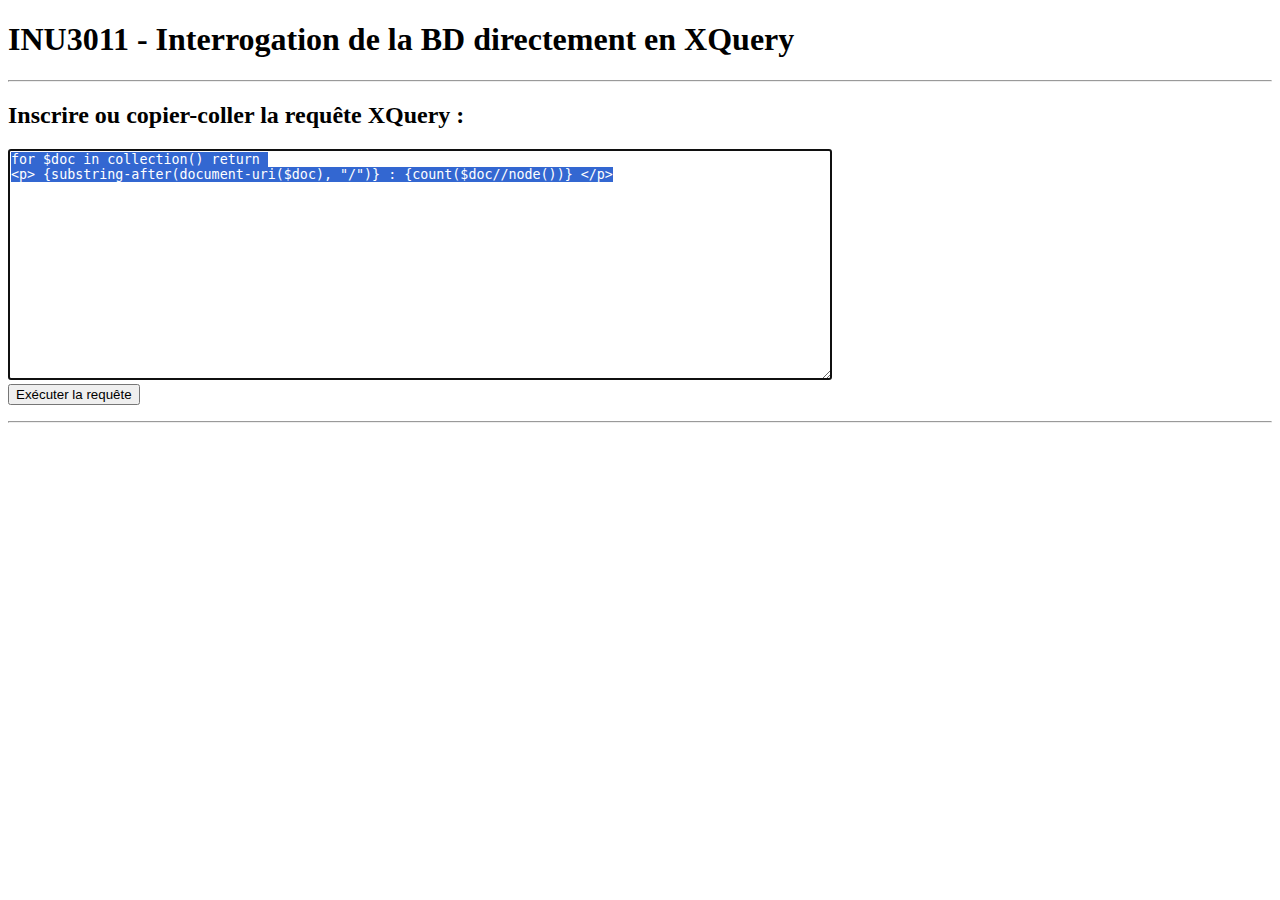
<file: src/BD/XQ.htm>
﻿<!DOCTYPE HTML>
<HTML> 
  <HEAD>
  <META HTTP-EQUIV="Content-Type" CONTENT="text/html; charset=UTF-8">
  <meta name="viewport" content="width=device-width, initial-scale=1.0">
  <TITLE>INU3011 - Interrogation de la BD directement en XQuery</TITLE>
  </HEAD> 
  <BODY> 
	 <H1>INU3011 - Interrogation de la BD directement en XQuery</H1>
	<HR> 
	 <H2>Inscrire ou copier-coller la requête XQuery :</H2>
	 <FORM ACTION="XQ.php" METHOD="GET">
		<P>
		<TEXTAREA ID="requete" NAME='requete' TYPE="text" ROWS="15"
		COLS="100">for $doc in collection() return
&lt;p> {substring-after(document-uri($doc), "/")} : {count($doc//node())} &lt;/p></TEXTAREA>
    <BR>
		  <INPUT TYPE="submit" VALUE="Exécuter la requête"></P>
		</FORM> 
	<HR>
	<SCRIPT TYPE="text/javascript">
	document.getElementById('requete').select();
	</SCRIPT>
  </BODY>
</HTML>
</file>
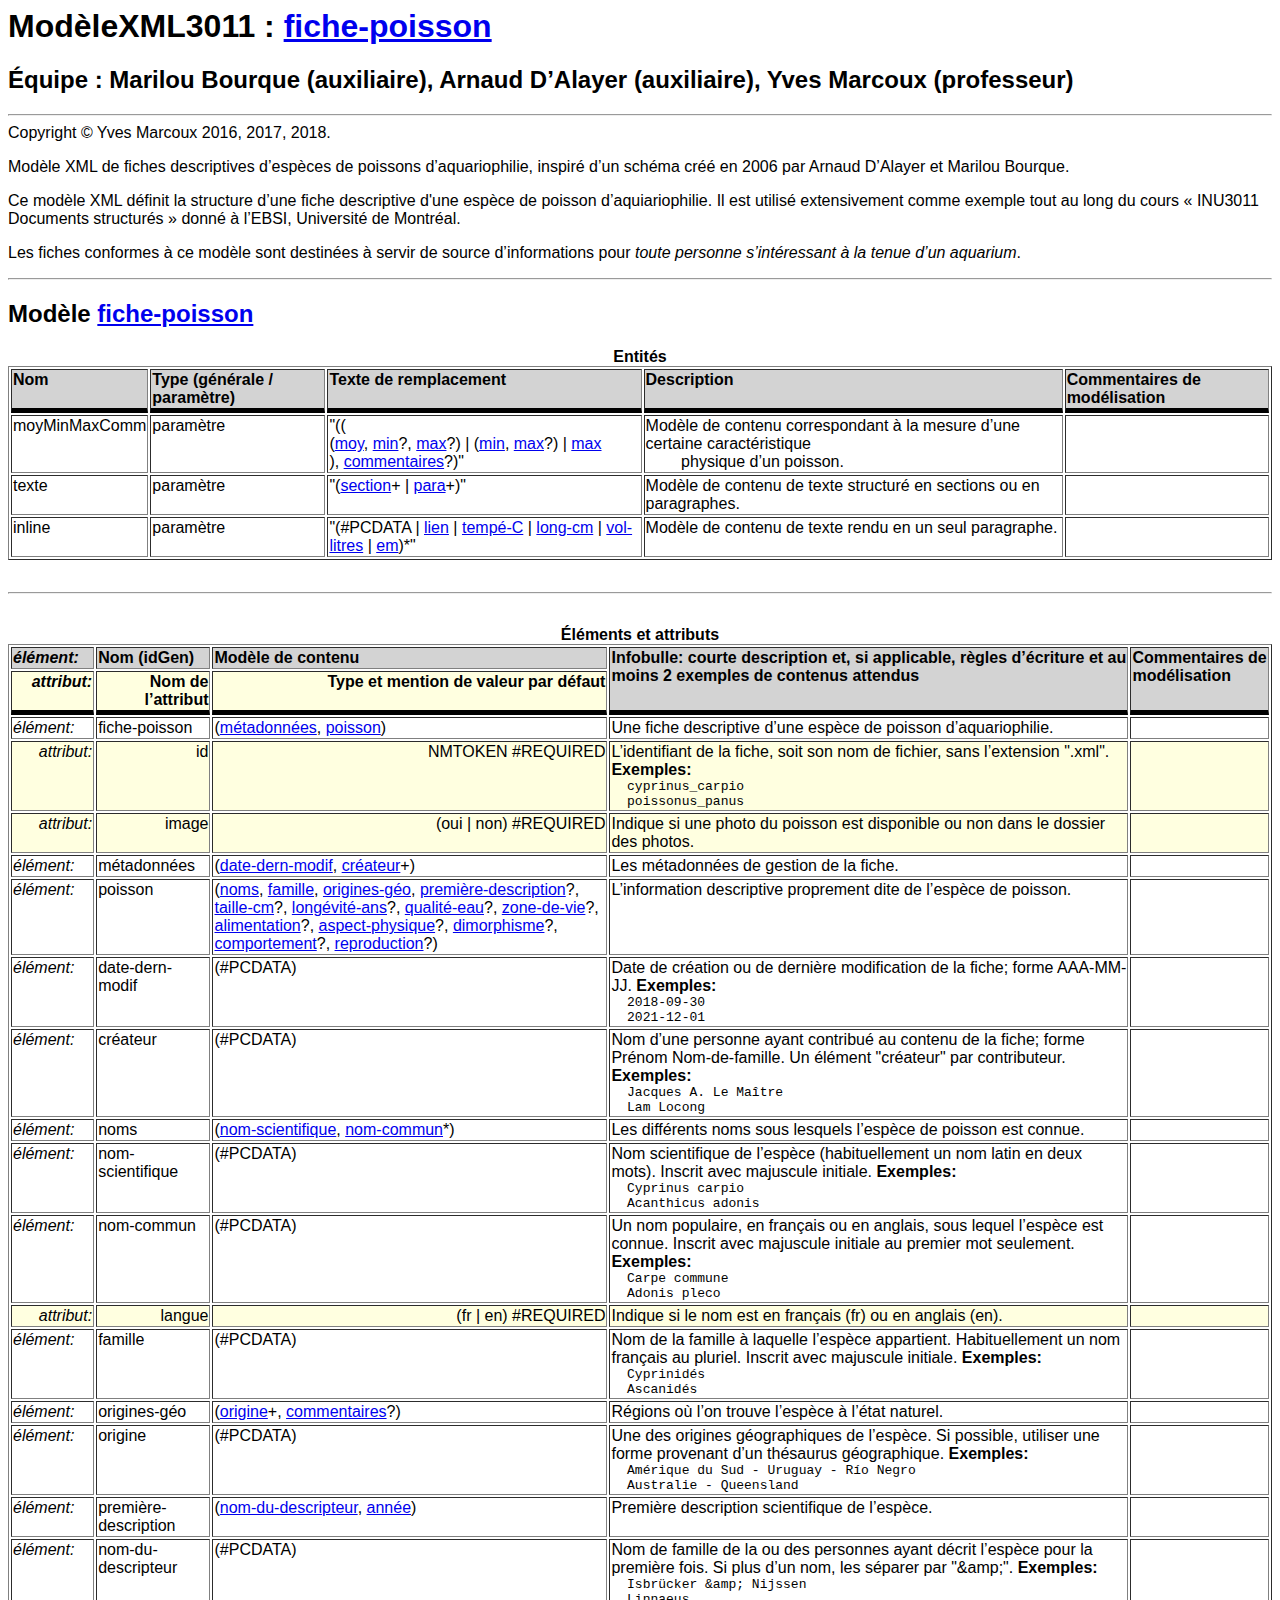
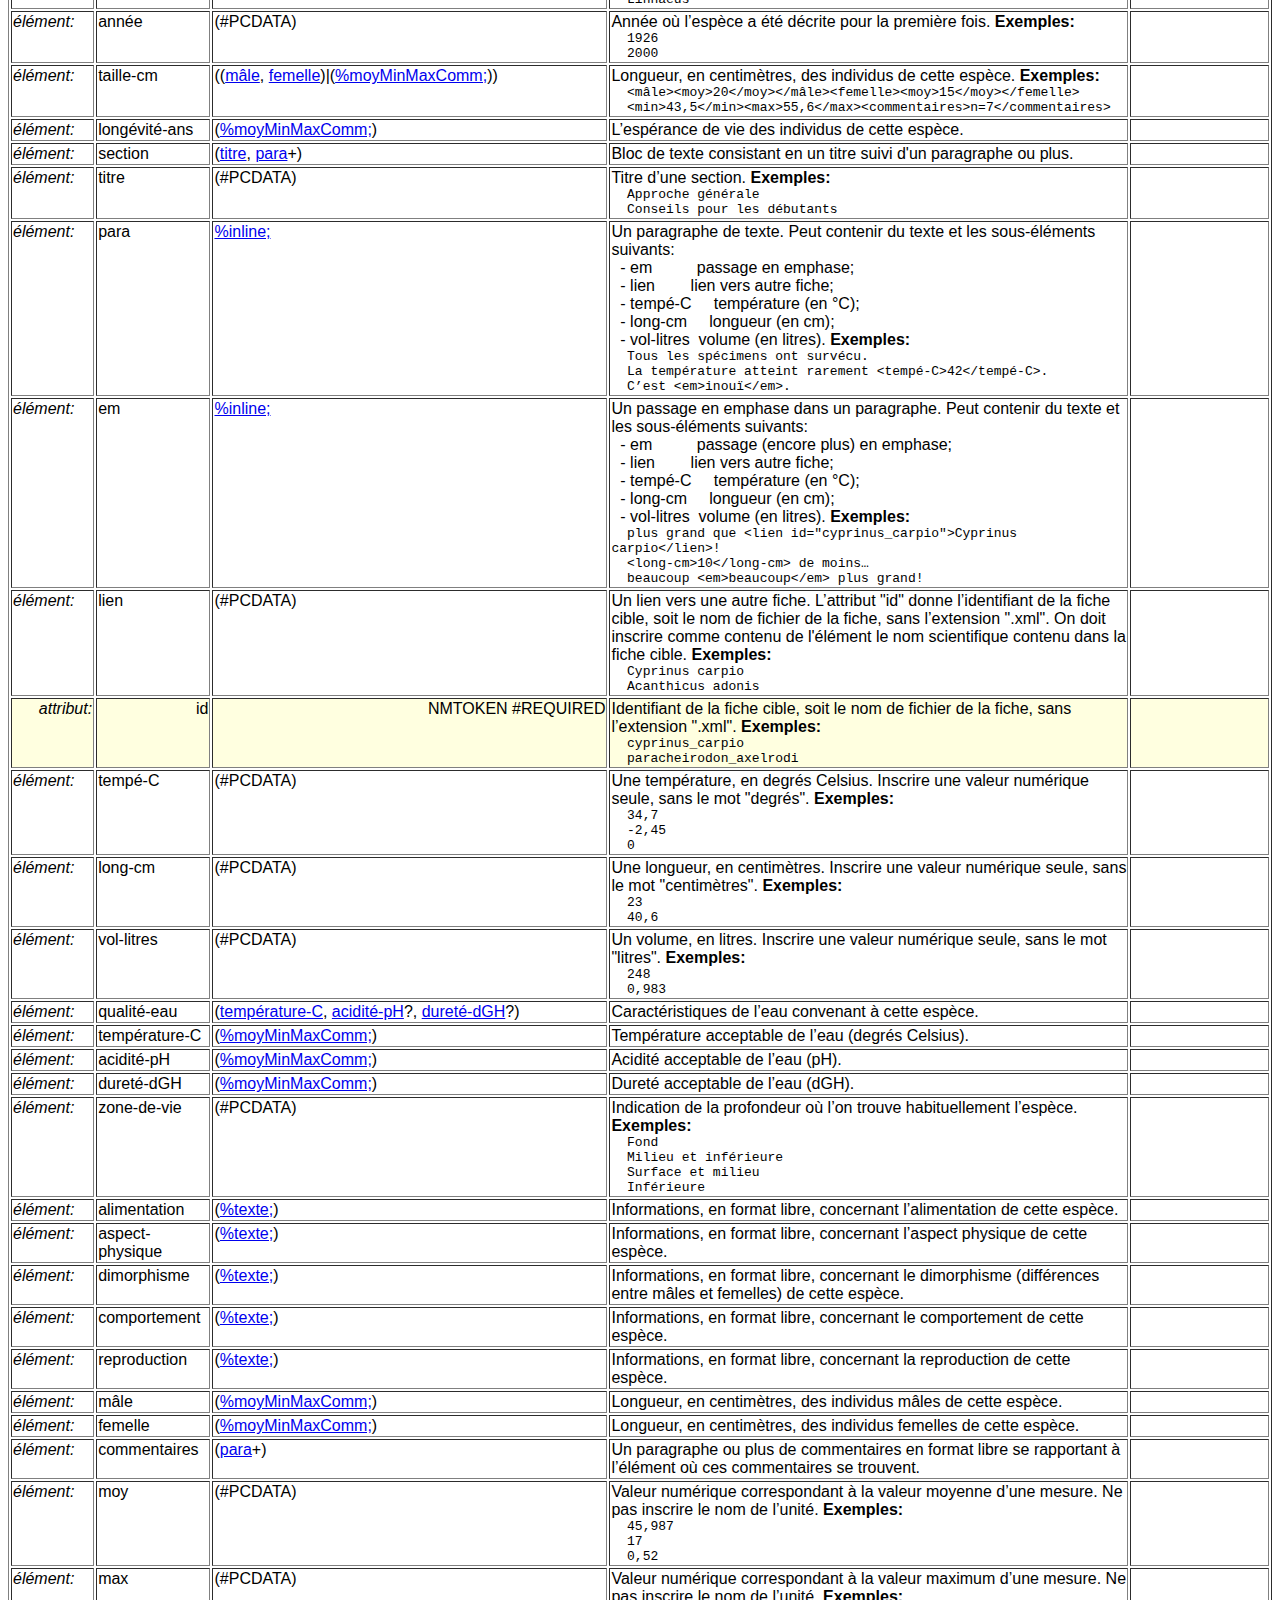
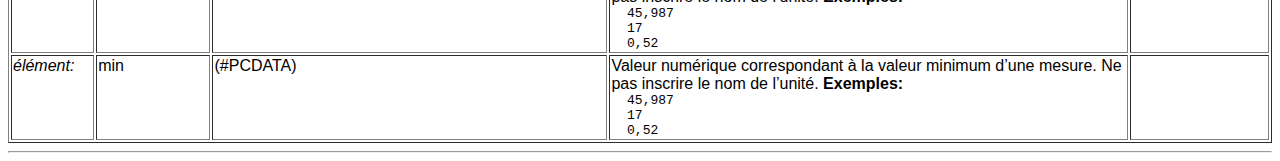
<file: src/DTD/fiche-poisson.html>
<html><head><meta http-equiv="Content-Type" content="text/html; charset=UTF-8"><meta content="width=device-width, initial-scale=1.0" name="viewport"><title>Modèle INU3011&nbsp;: fiche-poisson</title><style type="text/css">
          td.attribut,
          th.attribut{
            text-align: right;
          }
          th{
            text-align: left;
          }
          tr.attribut{
            background-color: lightyellow;
          }
          td,
          th{
            vertical-align: top;
          }
          thead{
            background-color: lightgray;
          }
          *.borderBottom{
            border-bottom: thick black solid;
          }
          *.error{
            color: red; font-weight: bold;
          }</style></head><body style="font-family:sans-serif;"><h1>ModèleXML3011&nbsp;:&nbsp;<a href="#fiche-poisson" title="(métadonnées, poisson)">fiche-poisson</a></h1><h2>Équipe&nbsp;:&nbsp;Marilou Bourque  (auxiliaire), Arnaud D’Alayer  (auxiliaire), Yves Marcoux  (professeur)</h2><hr><div>Copyright © Yves Marcoux 2016, 2017, 2018. <p>Modèle XML de fiches
      descriptives d’espèces de poissons d’aquariophilie, inspiré d’un schéma créé en 2006 par
      Arnaud D’Alayer et Marilou Bourque.</p>
    <p>Ce modèle XML définit la structure d’une fiche descriptive d'une espèce de poisson
      d’aquiariophilie. Il est utilisé extensivement comme exemple tout au long du cours «&nbsp;INU3011
      Documents structurés&nbsp;» donné à l’EBSI, Université de Montréal.</p>
    <p>Les fiches conformes à ce modèle sont destinées à servir de source d’informations pour
        <em>toute personne s’intéressant à la tenue d’un aquarium</em>.</p>
  </div><hr><h2>Modèle <a href="#fiche-poisson" title="(métadonnées, poisson)">fiche-poisson</a></h2><table border="1"><caption><strong>Entités</strong></caption><thead><tr><th class="borderBottom">Nom</th><th class="borderBottom">Type (générale / paramètre)</th><th class="borderBottom">Texte de remplacement</th><th class="borderBottom">Description</th><th class="borderBottom">Commentaires de modélisation</th></tr></thead><tbody><tr id="_.Eparamètre.moyMinMaxComm.ENT."><td>moyMinMaxComm</td><td>paramètre</td><td style="white-space: pre-wrap;">"((
(<a href="#moy" title="(#PCDATA)">moy</a>, <a href="#min" title="(#PCDATA)">min</a>?, <a href="#max" title="(#PCDATA)">max</a>?) | (<a href="#min" title="(#PCDATA)">min</a>, <a href="#max" title="(#PCDATA)">max</a>?) | <a href="#max" title="(#PCDATA)">max</a>
), <a href="#commentaires" title="(para+)">commentaires</a>?)"</td><td style="white-space: pre-wrap;">Modèle de contenu correspondant à la mesure d’une certaine caractéristique
        physique d’un poisson.</td><td></td></tr><tr id="_.Eparamètre.texte.ENT."><td>texte</td><td>paramètre</td><td style="white-space: pre-wrap;">"(<a href="#section" title="(titre, para+)">section</a>+ | <a href="#para" title="%inline;">para</a>+)"</td><td style="white-space: pre-wrap;">Modèle de contenu de texte structuré en sections ou en paragraphes.</td><td></td></tr><tr id="_.Eparamètre.inline.ENT."><td>inline</td><td>paramètre</td><td style="white-space: pre-wrap;">"(#PCDATA | <a href="#lien" title="(#PCDATA)">lien</a> | <a href="#temp%C3%A9-C" title="(#PCDATA)">tempé-C</a> | <a href="#long-cm" title="(#PCDATA)">long-cm</a> | <a href="#vol-litres" title="(#PCDATA)">vol-litres</a> | <a href="#em" title="%inline;">em</a>)*"</td><td style="white-space: pre-wrap;">Modèle de contenu de texte rendu en un seul paragraphe.</td><td></td></tr></tbody></table><hr style="margin-top: 2em; margin-bottom: 2em;"><table border="1"><caption><strong>Éléments et attributs</strong></caption><thead><tr><th><em>élément:&nbsp;&nbsp;&nbsp;</em></th><th>Nom (idGen)</th><th>Modèle de contenu</th><th rowspan="2" class="borderBottom">Infobulle: courte description et, si applicable,
                règles d’écriture et au moins 2 exemples de contenus attendus</th><th rowspan="2" class="borderBottom">Commentaires de modélisation</th></tr><tr class="attribut"><th class="attribut borderBottom"><em>attribut:</em></th><th class="attribut borderBottom">Nom de l’attribut</th><th class="attribut borderBottom">Type et mention de valeur par défaut</th></tr></thead><tbody><tr id="fiche-poisson"><td><em>élément:</em></td><td>fiche-poisson</td><td style="white-space: pre-wrap;">(<a href="#m%C3%A9tadonn%C3%A9es" title="(date-dern-modif, créateur+)">métadonnées</a>, <a href="#poisson" title="(noms, famille, origines-géo, première-description?, taille-cm?, longévité-ans?, qualité-eau?, zone-de-vie?, alimentation?, aspect-physique?, dimorphisme?, comportement?, reproduction?)">poisson</a>)</td><td style="white-space: pre-wrap;">Une fiche descriptive d’une espèce de poisson d’aquariophilie.</td><td></td></tr><tr class="attribut"><td class="attribut"><em>attribut:</em></td><td class="attribut">id</td><td class="attribut" style="white-space: pre-wrap;">NMTOKEN&nbsp;#REQUIRED</td><td style="white-space: pre-wrap;">L’identifiant de la fiche, soit son nom de fichier, sans l’extension ".xml".<strong> Exemples:</strong><br><code>&nbsp;&nbsp;cyprinus_carpio</code><br><code>&nbsp;&nbsp;poissonus_panus</code></td><td></td></tr><tr class="attribut"><td class="attribut"><em>attribut:</em></td><td class="attribut">image</td><td class="attribut" style="white-space: pre-wrap;">(oui | non)&nbsp;#REQUIRED</td><td style="white-space: pre-wrap;">Indique si une photo du poisson est disponible ou non dans le dossier des photos.</td><td></td></tr><tr id="métadonnées"><td><em>élément:</em></td><td> métadonnées </td><td style="white-space: pre-wrap;">(<a href="#date-dern-modif" title="(#PCDATA)">date-dern-modif</a>, <a href="#cr%C3%A9ateur" title="(#PCDATA)">créateur</a>+)</td><td style="white-space: pre-wrap;">Les métadonnées de gestion de la fiche.</td><td></td></tr><tr id="poisson"><td><em>élément:</em></td><td> poisson </td><td style="white-space: pre-wrap;">(<a href="#noms" title="(nom-scientifique, nom-commun*)">noms</a>, <a href="#famille" title="(#PCDATA)">famille</a>, <a href="#origines-g%C3%A9o" title="(origine+, commentaires?)">origines-géo</a>, <a href="#premi%C3%A8re-description" title="(nom-du-descripteur, année)">première-description</a>?, <a href="#taille-cm" title="((mâle, femelle)|(%moyMinMaxComm;))">taille-cm</a>?, <a href="#long%C3%A9vit%C3%A9-ans" title="(%moyMinMaxComm;)">longévité-ans</a>?, <a href="#qualit%C3%A9-eau" title="(température-C, acidité-pH?, dureté-dGH?)">qualité-eau</a>?, <a href="#zone-de-vie" title="(#PCDATA)">zone-de-vie</a>?, <a href="#alimentation" title="(%texte;)">alimentation</a>?, <a href="#aspect-physique" title="(%texte;)">aspect-physique</a>?, <a href="#dimorphisme" title="(%texte;)">dimorphisme</a>?, <a href="#comportement" title="(%texte;)">comportement</a>?, <a href="#reproduction" title="(%texte;)">reproduction</a>?)</td><td style="white-space: pre-wrap;">L’information descriptive proprement dite de l’espèce de poisson.</td><td></td></tr><tr id="date-dern-modif"><td><em>élément:</em></td><td>date-dern-modif</td><td style="white-space: pre-wrap;">(#PCDATA)</td><td style="white-space: pre-wrap;">Date de création ou de dernière modification de la fiche; forme AAA-MM-JJ.<strong> Exemples:</strong><br><code>&nbsp;&nbsp;2018-09-30</code><br><code>&nbsp;&nbsp;2021-12-01</code></td><td></td></tr><tr id="créateur"><td><em>élément:</em></td><td>créateur</td><td style="white-space: pre-wrap;">(#PCDATA)</td><td style="white-space: pre-wrap;">Nom d’une personne ayant contribué au contenu de la fiche; forme Prénom Nom-de-famille. Un élément "créateur" par contributeur.<strong> Exemples:</strong><br><code>&nbsp;&nbsp;Jacques A. Le Maître</code><br><code>&nbsp;&nbsp;Lam Locong</code></td><td></td></tr><tr id="noms"><td><em>élément:</em></td><td>noms</td><td style="white-space: pre-wrap;">(<a href="#nom-scientifique" title="(#PCDATA)">nom-scientifique</a>, <a href="#nom-commun" title="(#PCDATA)">nom-commun</a>*)</td><td style="white-space: pre-wrap;">Les différents noms sous lesquels l’espèce de poisson est connue.</td><td></td></tr><tr id="nom-scientifique"><td><em>élément:</em></td><td>nom-scientifique</td><td style="white-space: pre-wrap;">(#PCDATA)</td><td style="white-space: pre-wrap;">Nom scientifique de l’espèce (habituellement un nom latin en deux mots). Inscrit avec majuscule initiale.<strong> Exemples:</strong><br><code>&nbsp;&nbsp;Cyprinus carpio</code><br><code>&nbsp;&nbsp;Acanthicus adonis</code></td><td></td></tr><tr id="nom-commun"><td><em>élément:</em></td><td>nom-commun</td><td style="white-space: pre-wrap;">(#PCDATA)</td><td style="white-space: pre-wrap;">Un nom populaire, en français ou en anglais, sous lequel l’espèce est connue. Inscrit avec majuscule initiale au premier mot seulement.<strong> Exemples:</strong><br><code>&nbsp;&nbsp;Carpe commune</code><br><code>&nbsp;&nbsp;Adonis pleco</code></td><td></td></tr><tr class="attribut"><td class="attribut"><em>attribut:</em></td><td class="attribut">langue</td><td class="attribut" style="white-space: pre-wrap;">(fr | en)&nbsp;#REQUIRED</td><td style="white-space: pre-wrap;">Indique si le nom est en français (fr) ou en anglais (en).</td><td></td></tr><tr id="famille"><td><em>élément:</em></td><td>famille</td><td style="white-space: pre-wrap;">(#PCDATA)</td><td style="white-space: pre-wrap;">Nom de la famille à laquelle l’espèce appartient. Habituellement un nom français au pluriel. Inscrit avec majuscule initiale.<strong> Exemples:</strong><br><code>&nbsp;&nbsp;Cyprinidés</code><br><code>&nbsp;&nbsp;Ascanidés</code></td><td></td></tr><tr id="origines-géo"><td><em>élément:</em></td><td>origines-géo</td><td style="white-space: pre-wrap;">(<a href="#origine" title="(#PCDATA)">origine</a>+, <a href="#commentaires" title="(para+)">commentaires</a>?)</td><td style="white-space: pre-wrap;">Régions où l’on trouve l’espèce à l’état naturel.</td><td></td></tr><tr id="origine"><td><em>élément:</em></td><td>origine</td><td style="white-space: pre-wrap;">(#PCDATA)</td><td style="white-space: pre-wrap;">Une des origines géographiques de l’espèce. Si possible, utiliser une forme provenant d’un thésaurus géographique.<strong> Exemples:</strong><br><code>&nbsp;&nbsp;Amérique du Sud - Uruguay - Río Negro</code><br><code>&nbsp;&nbsp;Australie - Queensland</code></td><td></td></tr><tr id="première-description"><td><em>élément:</em></td><td>première-description</td><td style="white-space: pre-wrap;">(<a href="#nom-du-descripteur" title="(#PCDATA)">nom-du-descripteur</a>, <a href="#ann%C3%A9e" title="(#PCDATA)">année</a>)</td><td style="white-space: pre-wrap;">Première description scientifique de l’espèce.</td><td></td></tr><tr id="nom-du-descripteur"><td><em>élément:</em></td><td>nom-du-descripteur</td><td style="white-space: pre-wrap;">(#PCDATA)</td><td style="white-space: pre-wrap;">Nom de famille de la ou des personnes ayant décrit l’espèce pour la première fois. Si plus d’un nom, les séparer par "&amp;amp;".<strong> Exemples:</strong><br><code>&nbsp;&nbsp;Isbrücker &amp;amp; Nijssen</code><br><code>&nbsp;&nbsp;Linnaeus</code></td><td></td></tr><tr id="année"><td><em>élément:</em></td><td>année</td><td style="white-space: pre-wrap;">(#PCDATA)</td><td style="white-space: pre-wrap;">Année où l’espèce a été décrite pour la première fois.<strong> Exemples:</strong><br><code>&nbsp;&nbsp;1926</code><br><code>&nbsp;&nbsp;2000</code></td><td></td></tr><tr id="taille-cm"><td><em>élément:</em></td><td>taille-cm</td><td style="white-space: pre-wrap;">((<a href="#m%C3%A2le" title="(%moyMinMaxComm;)">mâle</a>, <a href="#femelle" title="(%moyMinMaxComm;)">femelle</a>)|(<a href="#_.Eparam%C3%A8tre.moyMinMaxComm.ENT." title="(( (moy, min?, max?) | (min, max?) | max ), commentaires?)">%moyMinMaxComm;</a>))</td><td style="white-space: pre-wrap;">Longueur, en centimètres, des individus de cette espèce.<strong> Exemples:</strong><br><code>&nbsp;&nbsp;&lt;mâle&gt;&lt;moy&gt;20&lt;/moy&gt;&lt;/mâle&gt;&lt;femelle&gt;&lt;moy&gt;15&lt;/moy&gt;&lt;/femelle&gt;</code><br><code>&nbsp;&nbsp;&lt;min&gt;43,5&lt;/min&gt;&lt;max&gt;55,6&lt;/max&gt;&lt;commentaires&gt;n=7&lt;/commentaires&gt;</code></td><td></td></tr><tr id="longévité-ans"><td><em>élément:</em></td><td>longévité-ans</td><td style="white-space: pre-wrap;">(<a href="#_.Eparam%C3%A8tre.moyMinMaxComm.ENT." title="(( (moy, min?, max?) | (min, max?) | max ), commentaires?)">%moyMinMaxComm;</a>)</td><td style="white-space: pre-wrap;">L’espérance de vie des individus de cette espèce.</td><td></td></tr><tr id="section"><td><em>élément:</em></td><td>section</td><td style="white-space: pre-wrap;">(<a href="#titre" title="(#PCDATA)">titre</a>, <a href="#para" title="%inline;">para</a>+)</td><td style="white-space: pre-wrap;">Bloc de texte consistant en un titre suivi d'un paragraphe ou plus.</td><td></td></tr><tr id="titre"><td><em>élément:</em></td><td>titre</td><td style="white-space: pre-wrap;">(#PCDATA)</td><td style="white-space: pre-wrap;">Titre d’une section.<strong> Exemples:</strong><br><code>&nbsp;&nbsp;Approche générale</code><br><code>&nbsp;&nbsp;Conseils pour les débutants</code></td><td></td></tr><tr id="para"><td><em>élément:</em></td><td>para</td><td style="white-space: pre-wrap;"><a href="#_.Eparam%C3%A8tre.inline.ENT." title="(#PCDATA | lien | tempé-C | long-cm | vol-litres | em)*">%inline;</a></td><td style="white-space: pre-wrap;">Un paragraphe de texte. Peut contenir du texte et les sous-éléments suivants:
  - em          passage en emphase;
  - lien        lien vers autre fiche;
  - tempé-C     température (en °C);
  - long-cm     longueur (en cm);
  - vol-litres  volume (en litres).<strong> Exemples:</strong><br><code>&nbsp;&nbsp;Tous les spécimens ont survécu.</code><br><code>&nbsp;&nbsp;La température atteint rarement &lt;tempé-C&gt;42&lt;/tempé-C&gt;.</code><br><code>&nbsp;&nbsp;C’est &lt;em&gt;inouï&lt;/em&gt;.</code></td><td></td></tr><tr id="em"><td><em>élément:</em></td><td>em</td><td style="white-space: pre-wrap;"><a href="#_.Eparam%C3%A8tre.inline.ENT." title="(#PCDATA | lien | tempé-C | long-cm | vol-litres | em)*">%inline;</a></td><td style="white-space: pre-wrap;">Un passage en emphase dans un paragraphe. Peut contenir du texte et les sous-éléments suivants:
  - em          passage (encore plus) en emphase;
  - lien        lien vers autre fiche;
  - tempé-C     température (en °C);
  - long-cm     longueur (en cm);
  - vol-litres  volume (en litres).<strong> Exemples:</strong><br><code>&nbsp;&nbsp;plus grand que &lt;lien id="cyprinus_carpio"&gt;Cyprinus carpio&lt;/lien&gt;!</code><br><code>&nbsp;&nbsp;&lt;long-cm&gt;10&lt;/long-cm&gt; de moins…</code><br><code>&nbsp;&nbsp;beaucoup &lt;em&gt;beaucoup&lt;/em&gt; plus grand!</code></td><td></td></tr><tr id="lien"><td><em>élément:</em></td><td>lien</td><td style="white-space: pre-wrap;">(#PCDATA)</td><td style="white-space: pre-wrap;">Un lien vers une autre fiche. L’attribut "id" donne l’identifiant de la fiche cible, soit le nom de fichier de la fiche, sans l’extension ".xml". On doit inscrire comme contenu de l'élément le nom scientifique contenu dans la fiche cible.<strong> Exemples:</strong><br><code>&nbsp;&nbsp;Cyprinus carpio</code><br><code>&nbsp;&nbsp;Acanthicus adonis</code></td><td></td></tr><tr class="attribut"><td class="attribut"><em>attribut:</em></td><td class="attribut">id</td><td class="attribut" style="white-space: pre-wrap;">NMTOKEN&nbsp;#REQUIRED</td><td style="white-space: pre-wrap;">Identifiant de la fiche cible, soit le nom de fichier de la fiche, sans l’extension ".xml".<strong> Exemples:</strong><br><code>&nbsp;&nbsp;cyprinus_carpio</code><br><code>&nbsp;&nbsp;paracheirodon_axelrodi</code></td><td></td></tr><tr id="tempé-C"><td><em>élément:</em></td><td>tempé-C</td><td style="white-space: pre-wrap;">(#PCDATA)</td><td style="white-space: pre-wrap;">Une température, en degrés Celsius. Inscrire une valeur numérique seule, sans le mot "degrés".<strong> Exemples:</strong><br><code>&nbsp;&nbsp;34,7</code><br><code>&nbsp;&nbsp;-2,45</code><br><code>&nbsp;&nbsp;0</code></td><td></td></tr><tr id="long-cm"><td><em>élément:</em></td><td>long-cm</td><td style="white-space: pre-wrap;">(#PCDATA)</td><td style="white-space: pre-wrap;">Une longueur, en centimètres. Inscrire une valeur numérique seule, sans le mot "centimètres".<strong> Exemples:</strong><br><code>&nbsp;&nbsp;23</code><br><code>&nbsp;&nbsp;40,6</code></td><td></td></tr><tr id="vol-litres"><td><em>élément:</em></td><td>vol-litres</td><td style="white-space: pre-wrap;">(#PCDATA)</td><td style="white-space: pre-wrap;">Un volume, en litres. Inscrire une valeur numérique seule, sans le mot "litres".<strong> Exemples:</strong><br><code>&nbsp;&nbsp;248</code><br><code>&nbsp;&nbsp;0,983</code></td><td></td></tr><tr id="qualité-eau"><td><em>élément:</em></td><td>qualité-eau</td><td style="white-space: pre-wrap;">(<a href="#temp%C3%A9rature-C" title="(%moyMinMaxComm;)">température-C</a>, <a href="#acidit%C3%A9-pH" title="(%moyMinMaxComm;)">acidité-pH</a>?, <a href="#duret%C3%A9-dGH" title="(%moyMinMaxComm;)">dureté-dGH</a>?)</td><td style="white-space: pre-wrap;">Caractéristiques de l’eau convenant à cette espèce.</td><td></td></tr><tr id="température-C"><td><em>élément:</em></td><td>température-C</td><td style="white-space: pre-wrap;">(<a href="#_.Eparam%C3%A8tre.moyMinMaxComm.ENT." title="(( (moy, min?, max?) | (min, max?) | max ), commentaires?)">%moyMinMaxComm;</a>)</td><td style="white-space: pre-wrap;">Température acceptable de l’eau (degrés Celsius).</td><td></td></tr><tr id="acidité-pH"><td><em>élément:</em></td><td>acidité-pH</td><td style="white-space: pre-wrap;">(<a href="#_.Eparam%C3%A8tre.moyMinMaxComm.ENT." title="(( (moy, min?, max?) | (min, max?) | max ), commentaires?)">%moyMinMaxComm;</a>)</td><td style="white-space: pre-wrap;">Acidité acceptable de l’eau (pH).</td><td></td></tr><tr id="dureté-dGH"><td><em>élément:</em></td><td>dureté-dGH</td><td style="white-space: pre-wrap;">(<a href="#_.Eparam%C3%A8tre.moyMinMaxComm.ENT." title="(( (moy, min?, max?) | (min, max?) | max ), commentaires?)">%moyMinMaxComm;</a>)</td><td style="white-space: pre-wrap;">Dureté acceptable de l’eau (dGH).</td><td></td></tr><tr id="zone-de-vie"><td><em>élément:</em></td><td>zone-de-vie</td><td style="white-space: pre-wrap;">(#PCDATA)</td><td style="white-space: pre-wrap;">Indication de la profondeur où l’on trouve habituellement l’espèce.<strong> Exemples:</strong><br><code>&nbsp;&nbsp;Fond</code><br><code>&nbsp;&nbsp;Milieu et inférieure</code><br><code>&nbsp;&nbsp;Surface et milieu</code><br><code>&nbsp;&nbsp;Inférieure</code></td><td></td></tr><tr id="alimentation"><td><em>élément:</em></td><td>alimentation</td><td style="white-space: pre-wrap;">(<a href="#_.Eparam%C3%A8tre.texte.ENT." title="(section+ | para+)">%texte;</a>)</td><td style="white-space: pre-wrap;">Informations, en format libre, concernant l’alimentation de cette espèce.</td><td></td></tr><tr id="aspect-physique"><td><em>élément:</em></td><td>aspect-physique</td><td style="white-space: pre-wrap;">(<a href="#_.Eparam%C3%A8tre.texte.ENT." title="(section+ | para+)">%texte;</a>)</td><td style="white-space: pre-wrap;">Informations, en format libre, concernant l’aspect physique de cette espèce.</td><td></td></tr><tr id="dimorphisme"><td><em>élément:</em></td><td>dimorphisme</td><td style="white-space: pre-wrap;">(<a href="#_.Eparam%C3%A8tre.texte.ENT." title="(section+ | para+)">%texte;</a>)</td><td style="white-space: pre-wrap;">Informations, en format libre, concernant le dimorphisme (différences entre mâles et femelles) de cette espèce.</td><td></td></tr><tr id="comportement"><td><em>élément:</em></td><td>comportement</td><td style="white-space: pre-wrap;">(<a href="#_.Eparam%C3%A8tre.texte.ENT." title="(section+ | para+)">%texte;</a>)</td><td style="white-space: pre-wrap;">Informations, en format libre, concernant le comportement de cette espèce.</td><td></td></tr><tr id="reproduction"><td><em>élément:</em></td><td>reproduction</td><td style="white-space: pre-wrap;">(<a href="#_.Eparam%C3%A8tre.texte.ENT." title="(section+ | para+)">%texte;</a>)</td><td style="white-space: pre-wrap;">Informations, en format libre, concernant la reproduction de cette espèce.</td><td></td></tr><tr id="mâle"><td><em>élément:</em></td><td>mâle</td><td style="white-space: pre-wrap;">(<a href="#_.Eparam%C3%A8tre.moyMinMaxComm.ENT." title="(( (moy, min?, max?) | (min, max?) | max ), commentaires?)">%moyMinMaxComm;</a>)</td><td style="white-space: pre-wrap;">Longueur, en centimètres, des individus mâles de cette espèce.</td><td></td></tr><tr id="femelle"><td><em>élément:</em></td><td>femelle</td><td style="white-space: pre-wrap;">(<a href="#_.Eparam%C3%A8tre.moyMinMaxComm.ENT." title="(( (moy, min?, max?) | (min, max?) | max ), commentaires?)">%moyMinMaxComm;</a>)</td><td style="white-space: pre-wrap;">Longueur, en centimètres, des individus femelles de cette espèce.</td><td></td></tr><tr id="commentaires"><td><em>élément:</em></td><td>commentaires</td><td style="white-space: pre-wrap;">(<a href="#para" title="%inline;">para</a>+)</td><td style="white-space: pre-wrap;">Un paragraphe ou plus de commentaires en format libre se rapportant à l’élément où ces commentaires se trouvent.</td><td></td></tr><tr id="moy"><td><em>élément:</em></td><td>moy</td><td style="white-space: pre-wrap;">(#PCDATA)</td><td style="white-space: pre-wrap;">Valeur numérique correspondant à la valeur moyenne d’une mesure. Ne pas inscrire le nom de l’unité.<strong> Exemples:</strong><br><code>&nbsp;&nbsp;45,987</code><br><code>&nbsp;&nbsp;17</code><br><code>&nbsp;&nbsp;0,52</code></td><td></td></tr><tr id="max"><td><em>élément:</em></td><td>max</td><td style="white-space: pre-wrap;">(#PCDATA)</td><td style="white-space: pre-wrap;">Valeur numérique correspondant à la valeur maximum d’une mesure. Ne pas inscrire le nom de l’unité.<strong> Exemples:</strong><br><code>&nbsp;&nbsp;45,987</code><br><code>&nbsp;&nbsp;17</code><br><code>&nbsp;&nbsp;0,52</code></td><td></td></tr><tr id="min"><td><em>élément:</em></td><td>min</td><td style="white-space: pre-wrap;">(#PCDATA)</td><td style="white-space: pre-wrap;">Valeur numérique correspondant à la valeur minimum d’une mesure. Ne pas inscrire le nom de l’unité.<strong> Exemples:</strong><br><code>&nbsp;&nbsp;45,987</code><br><code>&nbsp;&nbsp;17</code><br><code>&nbsp;&nbsp;0,52</code></td><td></td></tr></tbody></table><hr></body></html>
</file>
